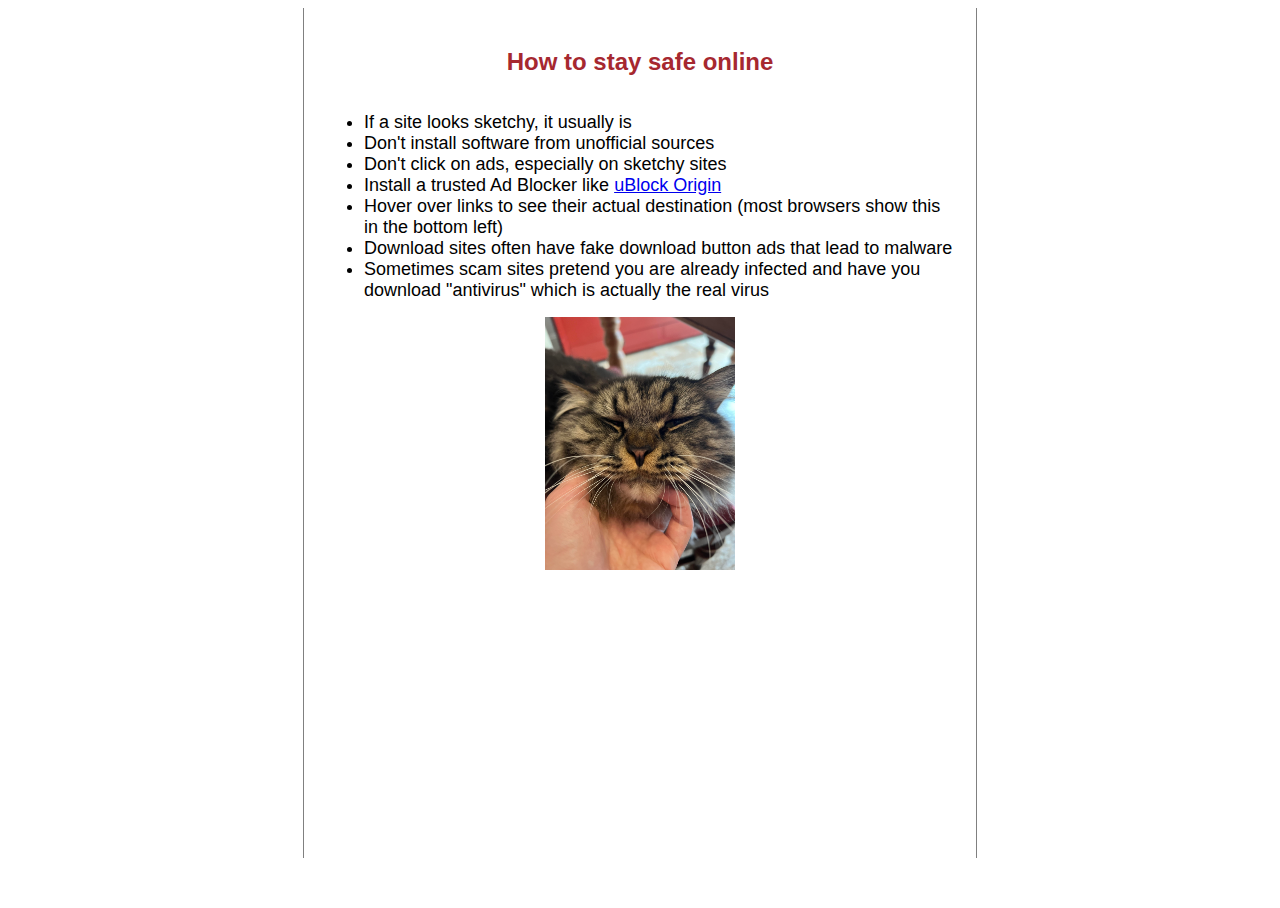
<file: tips.html>
<!DOCTYPE html>
<html lang="en">
<head>
    <meta charset="UTF-8">
    <meta http-equiv="X-UA-Compatible" content="IE=edge">
    <meta name="viewport" content="width=device-width, initial-scale=1.0">
    <title>How to stay safe online</title>
    <link rel="stylesheet" href="/style.css">
</head>
<body class="tips">
    <div class="main">
        <h2>How to stay safe online</h2>
        <ul>
            <li>If a site looks sketchy, it usually is</li>
            <li>Don't install software from unofficial sources</li>
            <li>Don't click on ads, especially on sketchy sites</li>
            <li>Install a trusted Ad Blocker like <a href="https://ublockorigin.com/" target="_blank">uBlock Origin</a></li>
            <li>Hover over links to see their actual destination (most browsers show this in the bottom left)</li>
            <li>Download sites often have fake download button ads that lead to malware</li>
            <li>Sometimes scam sites pretend you are already infected and have you download "antivirus" which is actually the real virus</li>
        </ul>
        <img class="cat" src="/img/BigDog.jpg">
    </div>
</body>
</html>
</file>
<file: style.css>
@keyframes pulse {
    0% {
        width: 150px;
    } 
    100% {
        width: 250px;
    }
}

html {
    height: 100%;
}

body {
    background-color: red;
    display: flex;
    flex-direction: row;
    justify-content: center;
    height: 100%;
}

body.scam {
    background-color: red;
}

body.tips {
    background-color: white;
}

p, span, h2, h3, li {
    font-family: Arial, Helvetica, sans-serif;
}

.tnr {
    font-family: "Times New Roman", Times, serif;
}

h1 {
    font-family: "Impact";
    font-weight: bold;
}

.main {
    display: flex;
    flex-direction: column;
    align-items: center;
    height: 90%;
    width: 50%;
    padding: 20px;
}

body.scam .main {
    background-color: white;
}

body.tips .main {
    border-left: gray solid 1px;
    border-right: gray solid 1px;
}

h2 {
    color: #a62830;
}

div.disclaimer {
    margin: 20px;
    background-color: lightblue;
    border: cornflowerblue solid 2px;
    border-radius: 10px;
    padding-left: 10px;
}

.dl {
    animation: pulse 2s ease-in-out 0s infinite alternate;
}

.holder {
    height: 500px;
    display: flex;
    align-items: center;
    justify-items: center;
}

.r {
    display: flex;
    flex-direction: row;
    height: 300px;
    width: 100%;
    align-items: center;
    justify-items: center;
}

.r img {
    height: 100%;
    width: 33%;
}

img.cat {
    width: 30%;
}

li, a {
    font-size: 18px;
    font-family:'Segoe UI', Tahoma, Geneva, Verdana, sans-serif;
}
</file>
